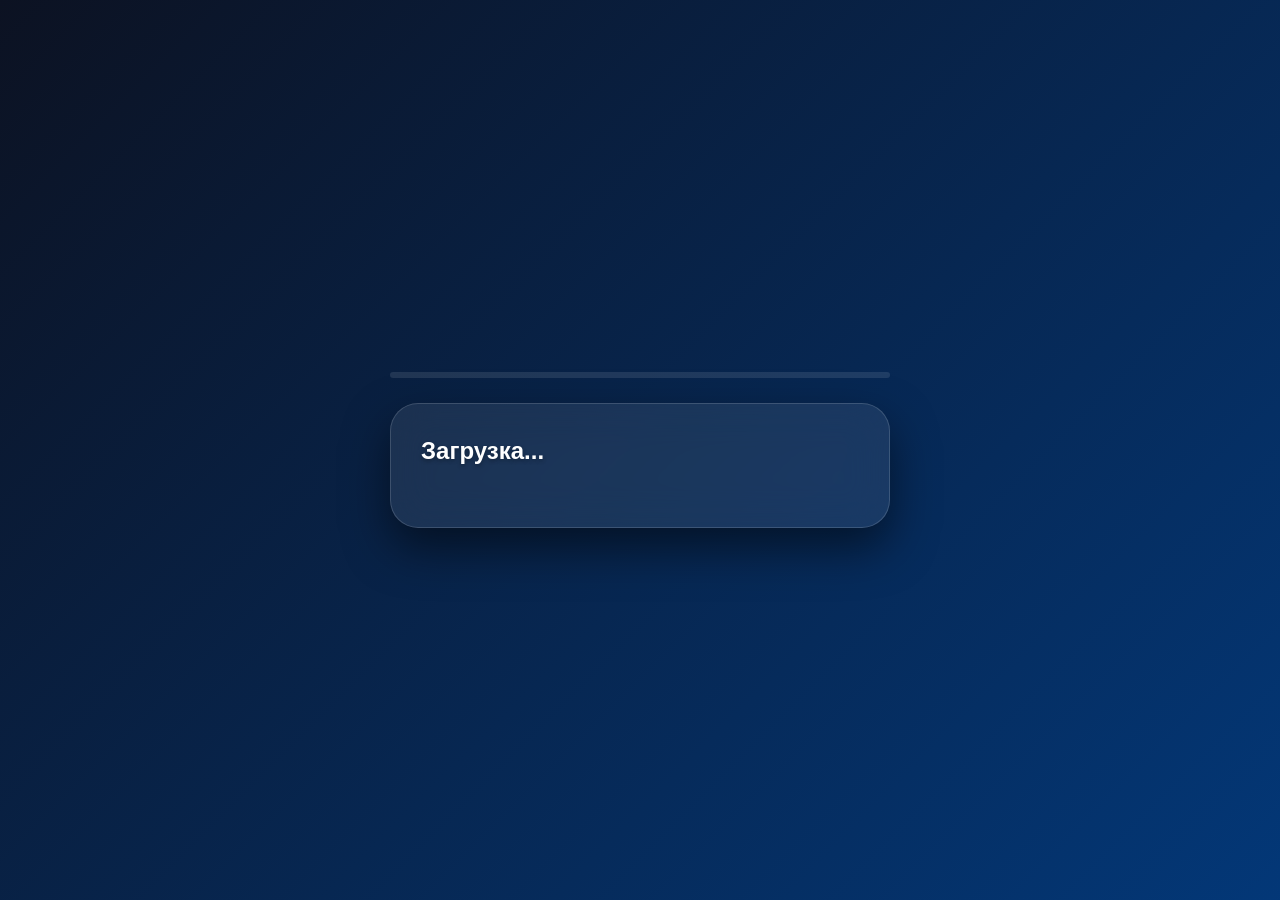
<file: index.html>
<!DOCTYPE html>
<html lang="ru">

<head>
    <meta charset="UTF-8">
    <meta name="viewport" content="width=device-width, initial-scale=1.0, maximum-scale=1.0, user-scalable=no">
    <title>Путь к успеху</title>
    <script src="https://telegram.org/js/telegram-web-app.js"></script>
    <link rel="stylesheet" href="style.css">
</head>

<body>
    <div id="app">
        <div class="progress-container">
            <div id="progress-bar" class="progress-bar"></div>
        </div>

        <div id="game-container" class="card">
            <h2 id="question-text">Загрузка...</h2>
            <div id="options-container" class="options"></div>
        </div>

        <div id="finish-container" class="card hidden">
            <h2>Тест пройден! 🚀</h2>
            <p>Нажми кнопку ниже, чтобы отправить результаты боту.</p>
            <button id="send-data-btn" class="main-button">Узнать результат</button>
        </div>
    </div>
    <script src="script.js"></script>
</body>

</html>
</file>
<file: style.css>
:root {
    --bg-color: #0c1222;
    --card-bg: rgba(255, 255, 255, 0.08);
    --accent-color: #0088cc;
    --accent-glow: rgba(0, 136, 204, 0.6);
    --text-color: #ffffff;
}

* {
    box-sizing: border-box;
    -webkit-tap-highlight-color: transparent;
    user-select: none;
}

body {
    background: linear-gradient(-45deg, #0c1222, #001e4d, #004494, #0c1222);
    background-size: 400% 400%;
    animation: gradientBG 15s ease infinite;
    background-attachment: fixed;
    color: var(--text-color);
    font-family: -apple-system, BlinkMacSystemFont, "Segoe UI", Roboto, Helvetica, Arial, sans-serif;
    margin: 0;
    padding: 20px;
    display: flex;
    justify-content: center;
    align-items: center;
    min-height: 100vh;
}

@keyframes gradientBG {
    0% {
        background-position: 0% 50%;
    }

    50% {
        background-position: 100% 50%;
    }

    100% {
        background-position: 0% 50%;
    }
}

#app {
    width: 100%;
    max-width: 500px;
}

.progress-container {
    width: 100%;
    height: 6px;
    background: rgba(255, 255, 255, 0.1);
    border-radius: 10px;
    margin-bottom: 25px;
    overflow: hidden;
}

.progress-bar {
    height: 100%;
    background: var(--accent-color);
    width: 0%;
    transition: width 0.4s cubic-bezier(0.1, 0.7, 0.1, 1);
    box-shadow: 0 0 15px var(--accent-glow);
}

.card {
    background: var(--card-bg);
    backdrop-filter: blur(20px);
    -webkit-backdrop-filter: blur(20px);
    border: 1px solid rgba(255, 255, 255, 0.15);
    border-radius: 28px;
    padding: 30px;
    box-shadow: 0 20px 45px rgba(0, 0, 0, 0.5);
    animation: cardEntrance 0.7s cubic-bezier(0.2, 0.8, 0.2, 1);
}

@keyframes cardEntrance {
    from {
        opacity: 0;
        transform: scale(0.95) translateY(20px);
    }

    to {
        opacity: 1;
        transform: scale(1) translateY(0);
    }
}

h2 {
    font-size: 1.5rem;
    margin-top: 0;
    line-height: 1.4;
    font-weight: 700;
    text-shadow: 0 2px 4px rgba(0, 0, 0, 0.3);
}

.options {
    display: flex;
    flex-direction: column;
    gap: 16px;
    margin-top: 30px;
}

.option-btn {
    background: rgba(255, 255, 255, 0.08);
    /* Одинаковый фон для всех */
    border: 1px solid rgba(255, 255, 255, 0.12);
    border-radius: 16px;
    padding: 20px;
    color: var(--text-color);
    font-size: 1.1rem;
    text-align: left;
    cursor: pointer;
    transition: transform 0.2s ease, background 0.2s ease, box-shadow 0.2s ease;
    box-shadow: 0 4px 10px rgba(0, 0, 0, 0.2);
    animation: optionEntrance 0.5s ease-out both;
}

@keyframes optionEntrance {
    from {
        opacity: 0;
        transform: translateX(-10px);
    }

    to {
        opacity: 1;
        transform: translateX(0);
    }
}

/* Каскадное появление кнопок */
.option-btn:nth-child(1) {
    animation-delay: 0.1s;
}

.option-btn:nth-child(2) {
    animation-delay: 0.2s;
}

.option-btn:nth-child(3) {
    animation-delay: 0.3s;
}

.option-btn:nth-child(4) {
    animation-delay: 0.4s;
}

@media (hover: hover) {
    .option-btn:hover {
        background: rgba(255, 255, 255, 0.15);
        border-color: rgba(255, 255, 255, 0.3);
        transform: translateX(4px);
    }
}

.option-btn:active {
    background: var(--accent-color);
    border-color: #fff;
    transform: scale(0.92);
    /* Более сильное сжатие для эффекта пружины */
    box-shadow: 0 0 30px var(--accent-glow), inset 0 0 10px rgba(255, 255, 255, 0.3);
    transition: all 0.05s cubic-bezier(0.25, 0.46, 0.45, 0.94);
    filter: brightness(1.3);
}

.main-button {
    background: var(--accent-color);
    color: #fff;
    border: none;
    border-radius: 18px;
    padding: 22px;
    width: 100%;
    font-size: 1.3rem;
    font-weight: 800;
    cursor: pointer;
    margin-top: 25px;
    transition: all 0.2s cubic-bezier(0.2, 0.8, 0.2, 1);
    box-shadow: 0 10px 30px rgba(0, 136, 204, 0.4);
}

.main-button:active {
    transform: scale(0.94);
    filter: brightness(1.2);
}

.hidden {
    display: none !important;
}

.loader {
    width: 40px;
    height: 40px;
    border: 4px solid rgba(255, 255, 255, 0.1);
    border-left-color: var(--accent-color);
    border-radius: 50%;
    animation: spin 1s linear infinite;
    margin: 20px auto;
}

@keyframes spin {
    to {
        transform: rotate(360deg);
    }
}
</file>
